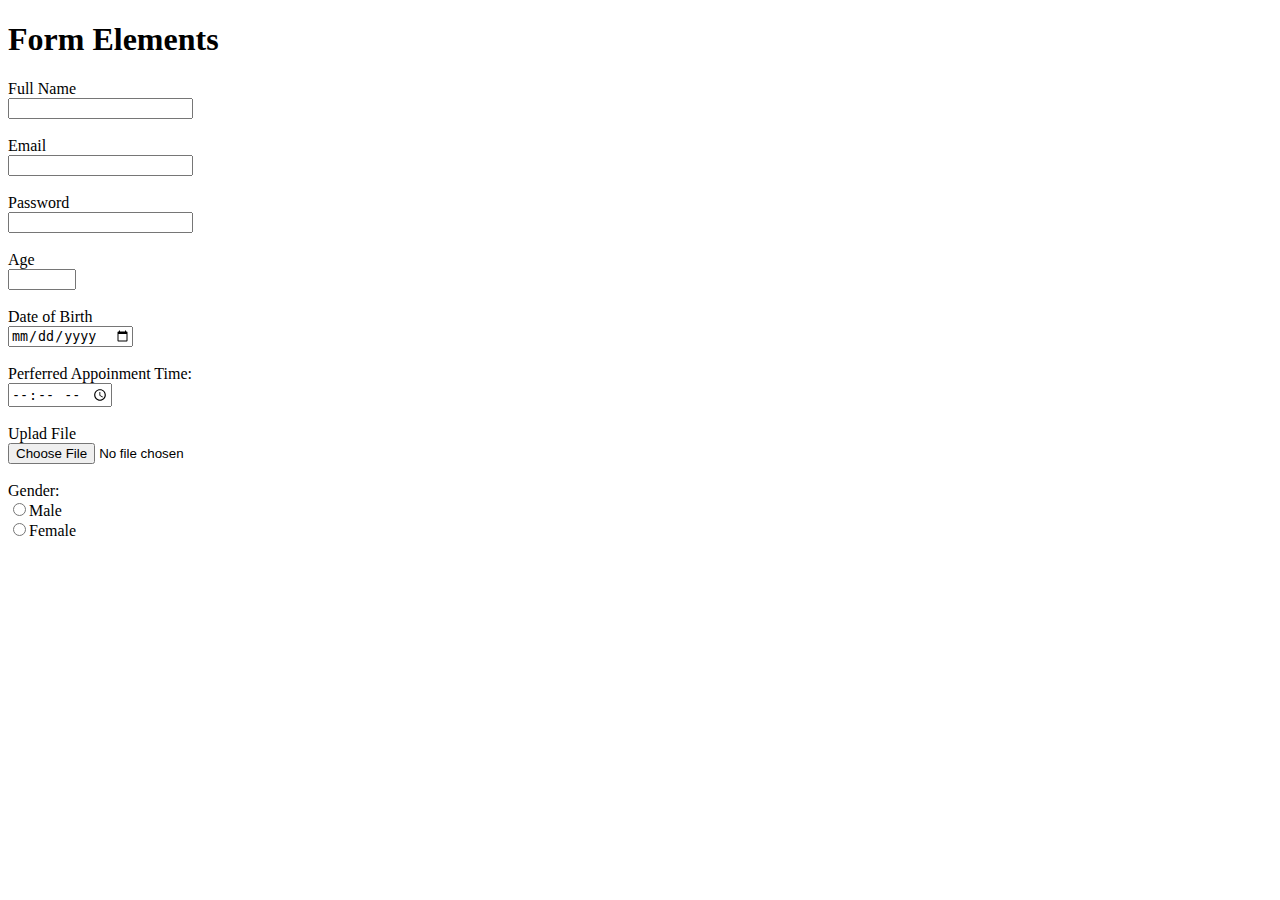
<file: task/index.html>
<!DOCTYPE html>
<html lang="en">
<head>
    <meta charset="UTF-8">
    <meta name="viewport" content="width=device-width, initial-scale=1.0">
    <title>Document</title>
</head>
<body>
    <h1>Form Elements</h1>
    <form action="">
        <label for="">Full Name</label>
        <br>

        <input type="text"> <br> <br>
        <label for="">Email</label>
        <br>
        
         <input type="email"> <br> <br>
         <label for="">Password</label> 
         <br>
        
         <input type="password"><br> <br>
         <label for="">Age</label>
         <br>
         
         <input style="width: 60px;" type="number"> <br> <br>
         <label for="">Date of Birth</label> <br>
         <input type="date"> <br> <br>
         <label for="">Perferred Appoinment Time:</label> <br>
         <input type="time"> <br> <br>
         <label for="">Uplad File</label> <br>
         <input type="file"> <br> <br>
         <label for="">Gender:</label><br>
         <input type="radio" name="gender">Male <br>
         <input type="radio"name='gender'>Female

    </form>
</body>
</html>
</file>
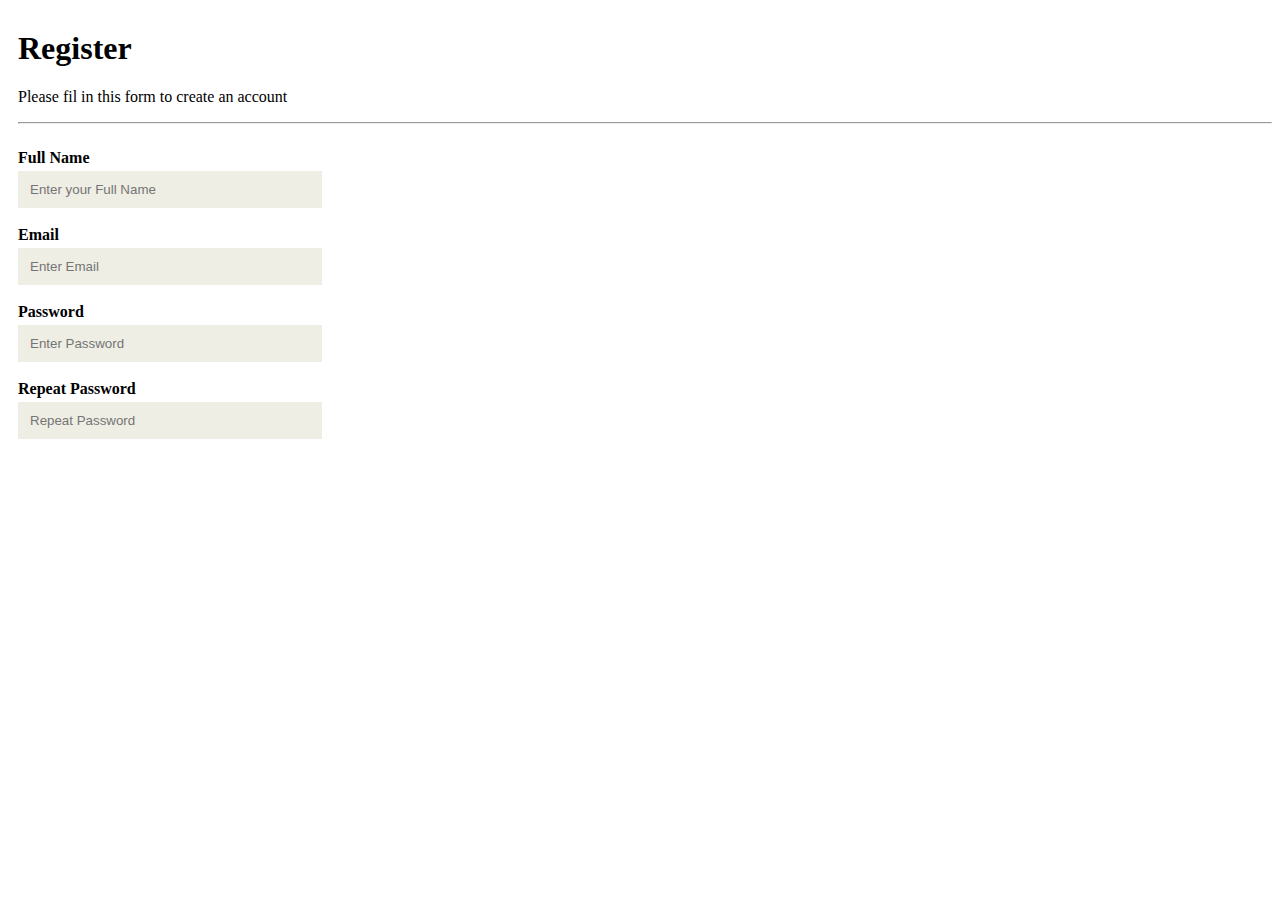
<file: form.html>
<!DOCTYPE html>
<html lang="en">
<head>
    <meta charset="UTF-8">
    <meta name="viewport" content="width=device-width, initial-scale=1.0">
    <link rel="stylesheet" href="form/form.css">
    <title>Document</title>
</head>
    <body>
        <h1 class="title">Register</h1>
        <p class="explanation">Please fil in this form to create an account</p>
        <hr>
        <form action="">
            <label>Full Name</label> <br>
            <input type="text" placeholder="Enter your Full Name"> <br> <br>
            <label for="">Email</label> <br>
            <input type="email" placeholder="Enter Email"> <br> <br>
            <label for="">Password</label><br>
            <input type="password"placeholder='Enter Password'> <br> <br>
            <label for="">Repeat Password</label><br>
            <input type="password"placeholder='Repeat Password'>
        </div>
        </form>   
    </body>
</html>
</file>
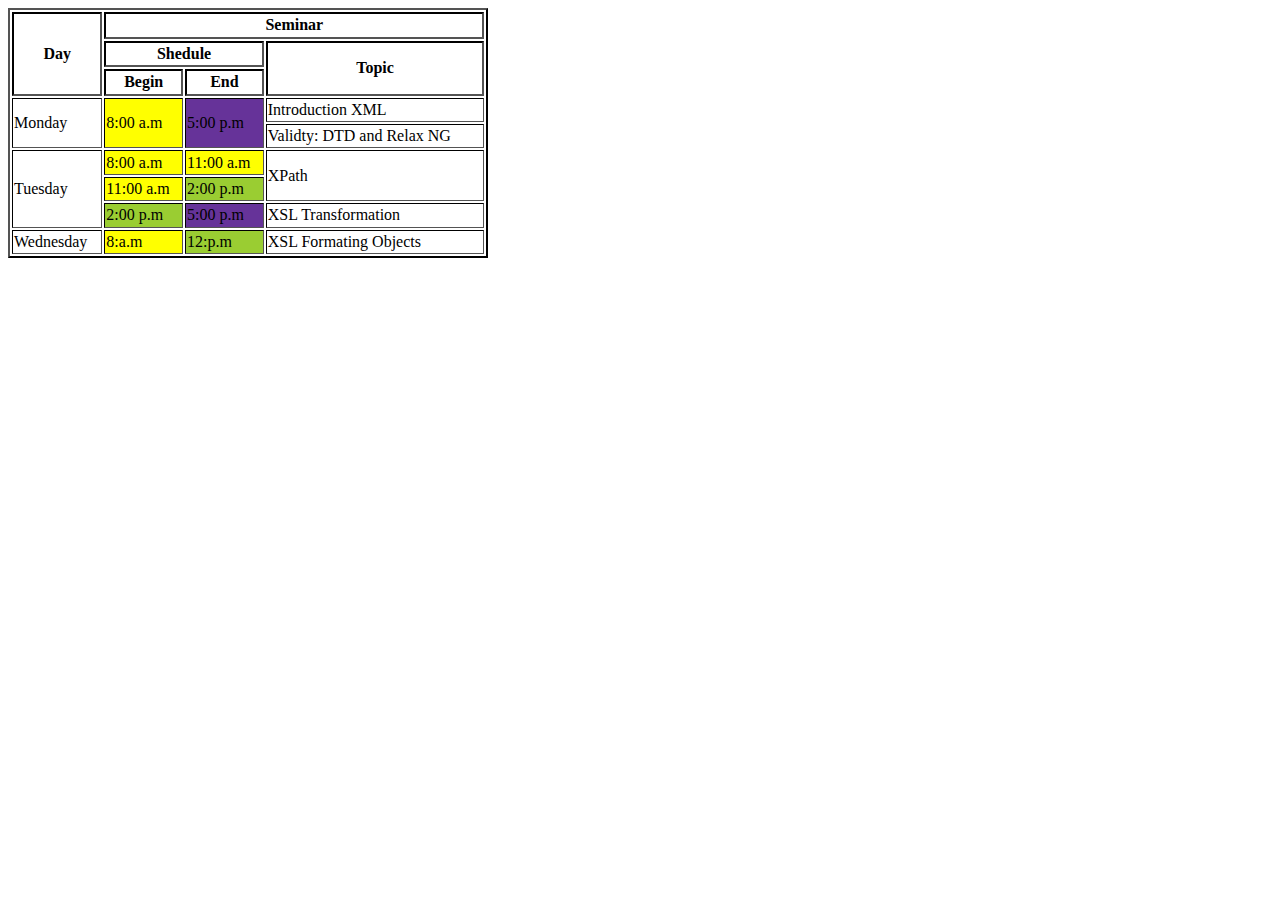
<file: table.html>
<!DOCTYPE html>
<html lang="en">

<head>
    <meta charset="UTF-8">
    <meta name="viewport" content="width=device-width, initial-scale=1.0">
    <title>Document</title>
    <link rel="stylesheet" href="assets/style.css">
</head>

<body>
    <table>
        <tr>
            <th rowspan="3">Day</th>
            <th colspan="3">Seminar</th>
        </tr>
        <tr>
            <th colspan="2">Shedule</th>
            <th rowspan="2">Topic</th>
        </tr>
        <tr>
            <th>Begin</th>
            <th>End</th>
        </tr>
        <tr>
            <td rowspan="2">Monday</td>
            <td rowspan="2" style="background-color:yellow">8:00 a.m</td>
            <td rowspan="2" style="background-color: rebeccapurple;">5:00 p.m</td>
            <td>Introduction XML</td>
        </tr>
        <tr>
            <td>Validty: DTD and Relax NG</td>
        </tr>

        <tr>
            <td rowspan="3">Tuesday</td>
            <td style="background-color: yellow;">8:00 a.m</td>
            <td style="background-color: yellow;">11:00 a.m</td>
            <td rowspan="2">XPath</td>
            <tr>
            <td style="background-color: yellow;">11:00 a.m</td>
            <td style="background-color: yellowgreen;">2:00 p.m</td>
        </tr>
        <tr>
            <td style="background-color: yellowgreen;">2:00 p.m</td>
            <td style="background-color: rebeccapurple;">5:00 p.m</td>
            <td>XSL Transformation</td>

        </tr>
        <td>Wednesday</td>
        <td style="background-color: yellow;">8:a.m</td>
        <td style="background-color: yellowgreen;">12:p.m</td>
        <td>XSL Formating Objects</td>
        </tr>

    </table>
</body>

</html>
</file>
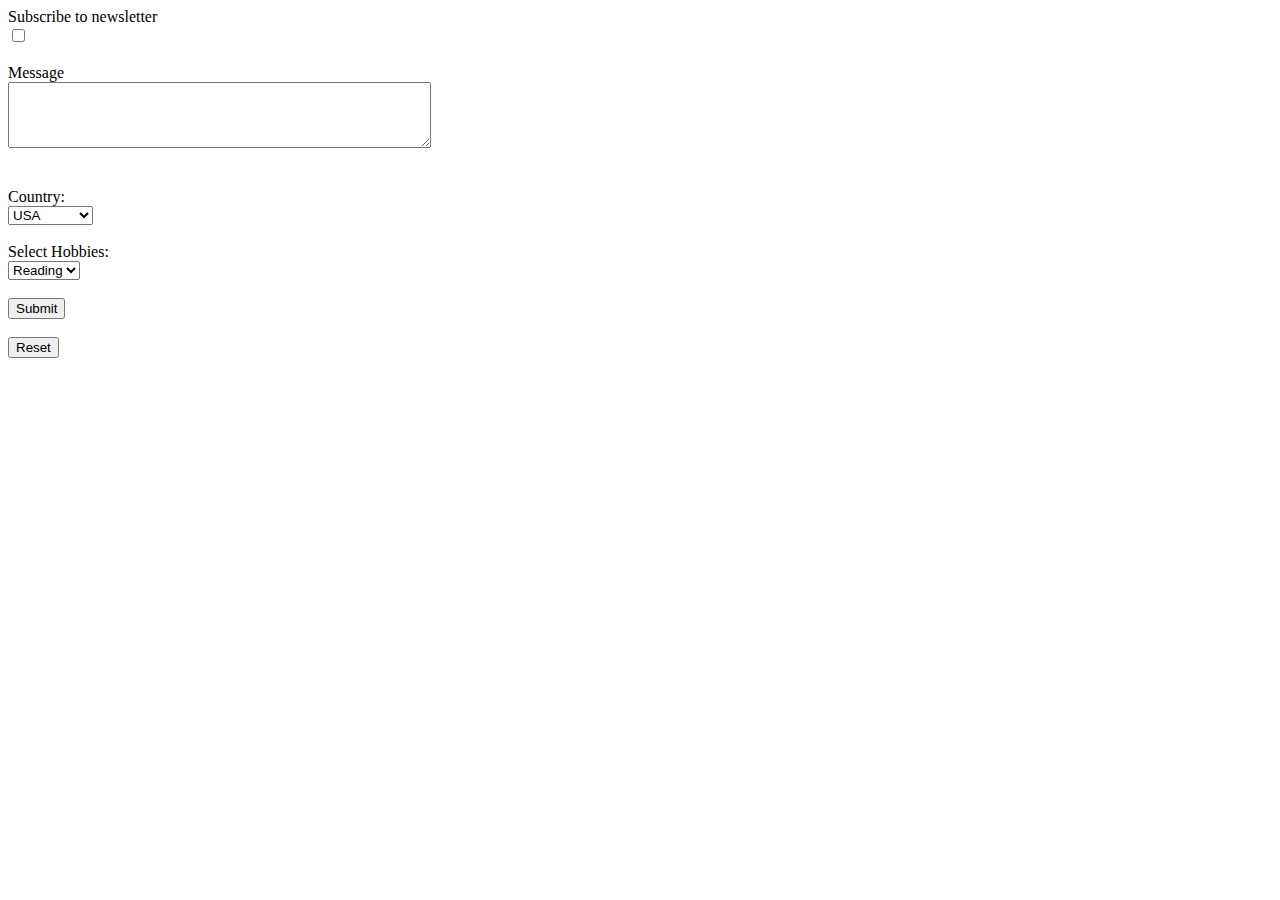
<file: task/task2/input.html>
<!DOCTYPE html>
<html lang="en">
<head>
    <meta charset="UTF-8">
    <meta name="viewport" content="width=device-width, initial-scale=1.0">
    <title>Document</title>
</head>
<body>
    <form action="">
<label for="">Subscribe to newsletter</label><br>
<input type="checkbox"> <br> <br>
<label for="">Message</label> <br>
<textarea cols="50" rows="4"></textarea> <br> <br> <br>

<label>Country:</label> <br> 
<select >
    <option value="">USA</option>
    <option value="">Azerbaijan</option>
    <option value="">Russia</option>
</select> <br> <br>

<label for="">Select Hobbies:</label><br>
<select name="" id="">
    <option value="">Reading</option>
    <option value="">Music</option>
    <option value="">Sports</option>
    <option value="">Travel</option>
</select> <br> <br>

<input type="submit" value="Submit"></input> <br> <br>
<input type="reset" value="Reset">

    </form>
</body>
</html>
</file>
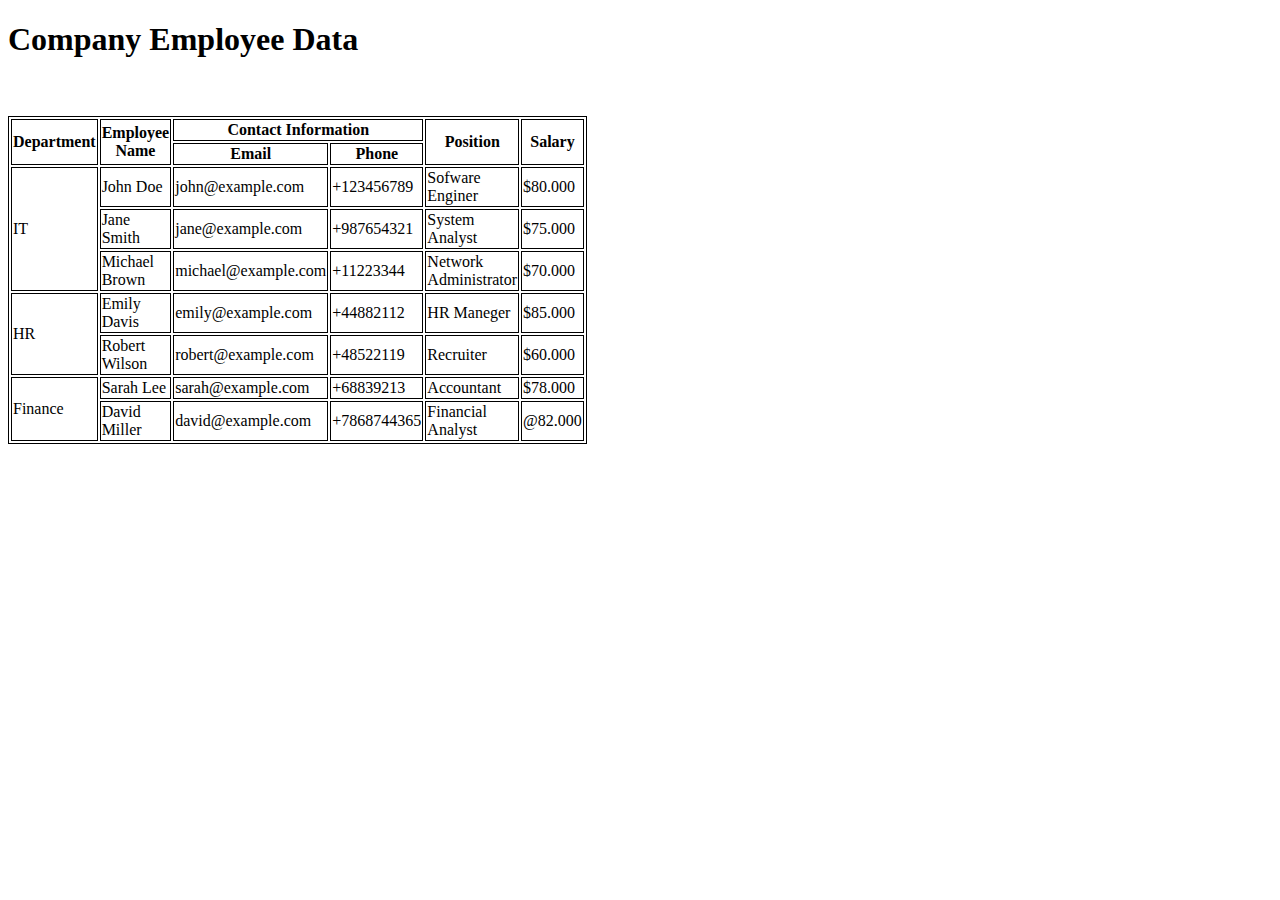
<file: task/task2/task3/table.html>
<!DOCTYPE html>
<html lang="en">
<head>
    <meta charset="UTF-8">
    <meta name="viewport" content="width=device-width, initial-scale=1.0">
    <link rel="stylesheet" href="table.css">
    <title>Document</title>
</head>
<body>
    <h1>Company Employee Data</h1> <br> <br>
    <table>

        <tr>
            <th rowspan="2">Department</th>
            <th rowspan="2">Employee Name</th>
            <th colspan="2">Contact Information</th> 
            <th rowspan="2">Position</th>
           <th rowspan="2"> Salary</th>
        </tr>
        <tr>
    
    <th>Email</th>
    <th>Phone</th> 
        </tr>
        <tr>
            <td rowspan="3">IT</td>
            <td>John Doe</td>
            <td>john@example.com</td>
            <td>+123456789</td>
            <td>Sofware Enginer</td>
            <td>$80.000</td>
        </tr>
        <tr>
            <td>Jane Smith</td>
            <td>jane@example.com</td>
            <td>+987654321</td>
            <td>System Analyst</td>
            <td>$75.000</td>
        </tr>
        <tr>
            <td>Michael Brown</td>
            <td>michael@example.com</td>
            <td>+11223344</td>
            <td>Network Administrator</td>
            <td>$70.000</td>
        </tr>
        <tr>
            <td rowspan="2">HR</td>
            <td>Emily Davis</td>
            <td>emily@example.com</td>
            <td>+44882112</td>
            <td>HR Maneger</td>
            <td>$85.000</td>
        <tr>
            <td>Robert Wilson</td>
            <td>robert@example.com</td>
            <td>+48522119</td>
            <td>Recruiter</td>
            <td>$60.000</td>
        </tr>
       <tr>
        <td rowspan="2">Finance</td>
        <td>Sarah Lee</td>
        <td>sarah@example.com</td>
        <td>+68839213</td>
        <td>Accountant</td>
        <td>$78.000</td>
    </tr>
    <tr>
        <td>David Miller</td>
        <td>david@example.com</td>
        <td>+7868744365</td>
        <td>Financial Analyst</td>
        <td>@82.000</td>
    </tr>
            
       
    </table>

</body>
</html>
</file>
<file: form/form.css>
.title{
    margin-top: 30px;
    margin-left: 10px;
}
.explanation{
    margin-left: 10px;
}
hr{
 margin-left: 10px;
}
label{
    font-weight: bold;

}
form{
    margin-left: 10px;
    margin-top: 25px;
}
input{
    width: 300px;
    height: 35px;
    border: none;
    background-color: rgb(238, 238, 228);
    margin-top: 4px;

}
::placeholder{
    padding: 10px;
}
</file>
<file: assets/style.css>
table tr th{
border: 2px inset black;
}
table{
    border: 2px outset black;
    width: 38%;
    height: 250px;
}
td{
    border: 1px inset black;
}
</file>
<file: task/task2/task3/table.css>
table tr th {
    border: 1px solid black;
}
td{
    border: 1px solid black;
}
table{
    width: 45%;
    border: 1px solid black;
}
</file>
